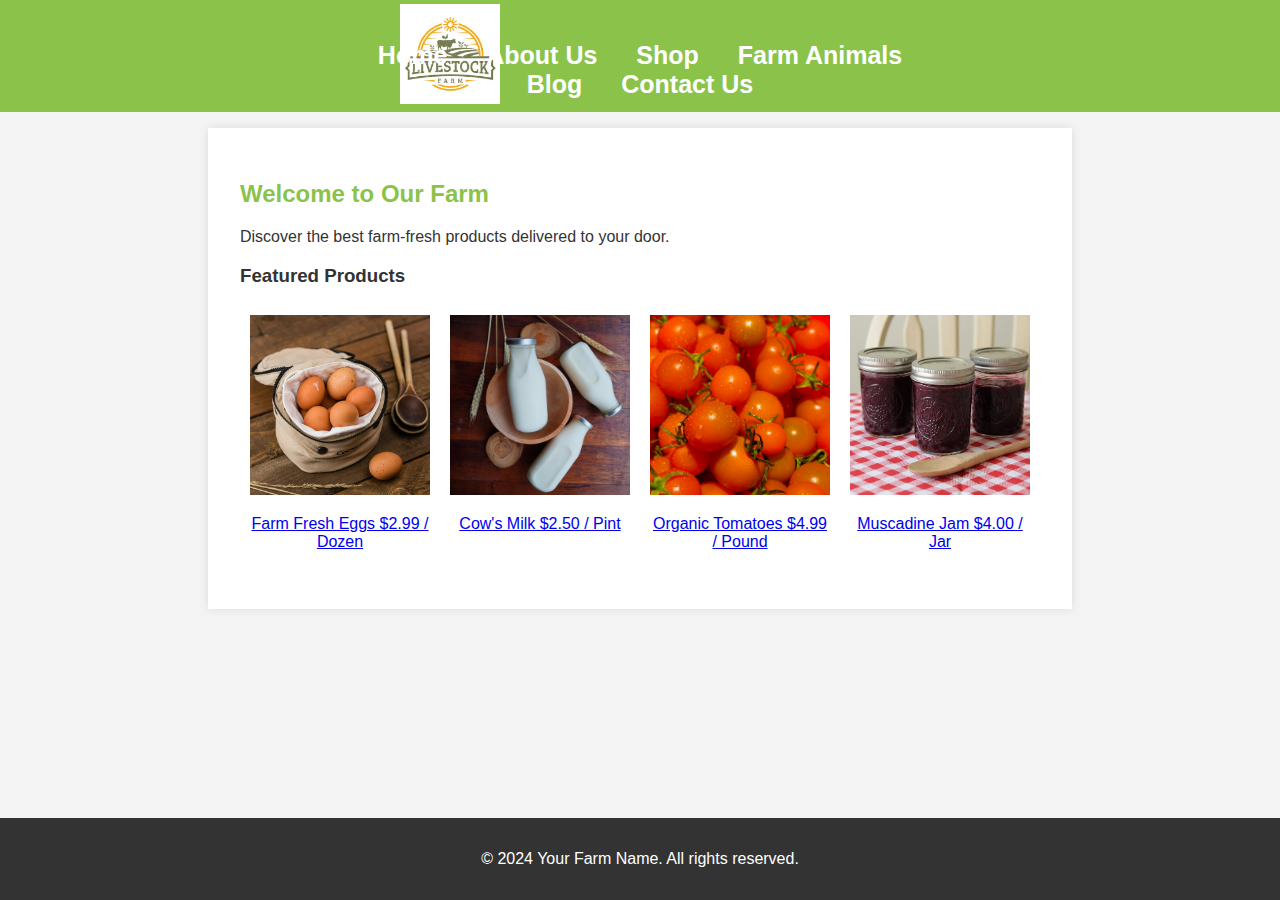
<file: index.html>
<!DOCTYPE html>
<html lang="en">
<head>
    <meta charset="UTF-8">
    <meta name="viewport" content="width=device-width, initial-scale=1.0">
    <title>Your Farm Name</title>
    <link rel="stylesheet" href="style.css">
</head>
<body>
    <header>
        <div class="logo-container">
            <img src="images/logo.jpg" alt="Your Farm Logo" class="logo">
        </div>
        <nav>
            <ul>
                <li><a href="index.html">Home</a></li>
                <li><a href="page/about.html">About Us</a></li>
                <li><a href="page/shop.html">Shop</a></li>
                <li><a href="page/animal.html">Farm Animals</a></li>
                <li><a href="page/blog.html">Blog</a></li>
                <li><a href="page/contact.html">Contact Us</a></li>
            </ul>
        </nav>
    </header>
    <section id="home">
        <h2>Welcome to Our Farm</h2>
        <p>Discover the best farm-fresh products delivered to your door.</p>
        <h3>Featured Products</h3>
        <div class="featured-products">
            <!-- Add featured product images and descriptions here -->
            <div class="product">
                <a href="page/shop.html">
                    <img src="images/eggs.jpg" alt="Product 1">
                    <p>Farm Fresh Eggs $2.99 / Dozen</p>
                </a>
            </div>
            <div class="product">
                <a href="page/shop.html">
                    <img src="images/milk.jpg" alt="Product 2">
                    <p>Cow's Milk $2.50 / Pint</p>
                </a>
            </div>
            <div class="product">
                <a href="page/shop.html">
                    <img src="images/tomatoes.jpg" alt="Product 3">
                    <p>Organic Tomatoes $4.99 / Pound</p>
                </a>
            </div>
            <div class="product">
                <a href="page/shop.html">
                    <img src="images/jam.jpg" alt="Product 4">
                    <p>Muscadine Jam $4.00 / Jar</p>
                </a>
            </div>
        </div>
    </section>
    <footer>
        <p>© 2024 Your Farm Name. All rights reserved.</p>
    </footer>
</body>
</html>
</file>
<file: style.css>
/* General Styles */
body {
    font-family: 'Open Sans', sans-serif;
    margin: 0;
    padding: 0;
    background-color: #f4f4f4;
    color: #333;
}

header {
    background-color: #8bc34a;
    color: white;
    padding: 1rem 0;
    display:block;
    align-items: center;
    justify-content: center;
    position: relative;
    height: 80px;
}

.logo-container {
    position: absolute;
    left: 400px;
    top: 50%;
    transform: translateY(-50%);
}

.logo {
    height: 100px; /* Adjust the height as needed */
}

header h1 {
    margin: 0;
    flex: 1;
    text-align: center;
}

nav {
    flex: 1;
    text-align: center;
}

nav ul {
    list-style: none;
    padding: 0;
    font-size: 25px;
    display: inline-block;
    position: absolute;
    left: 50%;
    transform: translateX(-50%);
}

nav ul li {
    display: inline;
    margin: 0 1rem;
}

nav ul li a {
    color: white;
    text-decoration: none;
    font-weight: bold;
}

nav ul li a:hover {
    text-decoration: underline;
}

/* Section Styles */
section {
    padding: 2rem;
    margin: 1rem auto;
    max-width: 800px;
    background-color: white;
    box-shadow: 0 0 10px rgba(0, 0, 0, 0.1);
}

section h2 {
    color: #8bc34a;
}

footer {
    text-align: center;
    padding: 1rem 0;
    background-color: #333;
    color: white;
    position: fixed;
    width: 100%;
    bottom: 0;
}

/* Form Styles */
form {
    display: flex;
    flex-direction: column;
}

form label {
    margin: 0.5rem 0 0.2rem;
}

form input, form textarea {
    padding: 0.5rem;
    margin-bottom: 1rem;
    border: 1px solid #ccc;
    border-radius: 4px;
}

form button {
    padding: 0.7rem;
    background-color: #8bc34a;
    color: white;
    border: none;
    border-radius: 4px;
    cursor: pointer;
}

form button:hover {
    background-color: #7cb342;
}

/* Blog Post Styles */
.blog-posts .post {
    margin-bottom: 2rem;
}

.blog-posts .post h3 {
    margin-top: 0;
    color: #8bc34a;
}

.blog-posts .post time {
    font-size: 0.9rem;
    color: #666;
}

.featured-products {
    display: flex;
    justify-content: space-between;
    flex-wrap: wrap;
}

.product {
    flex: 1 1 22%; /* Adjusts the width of each product to fit 4 in a row */
    margin: 10px;
    text-align: center;
}

.product img {
    width: 100%;
    height: auto;
}
</file>
